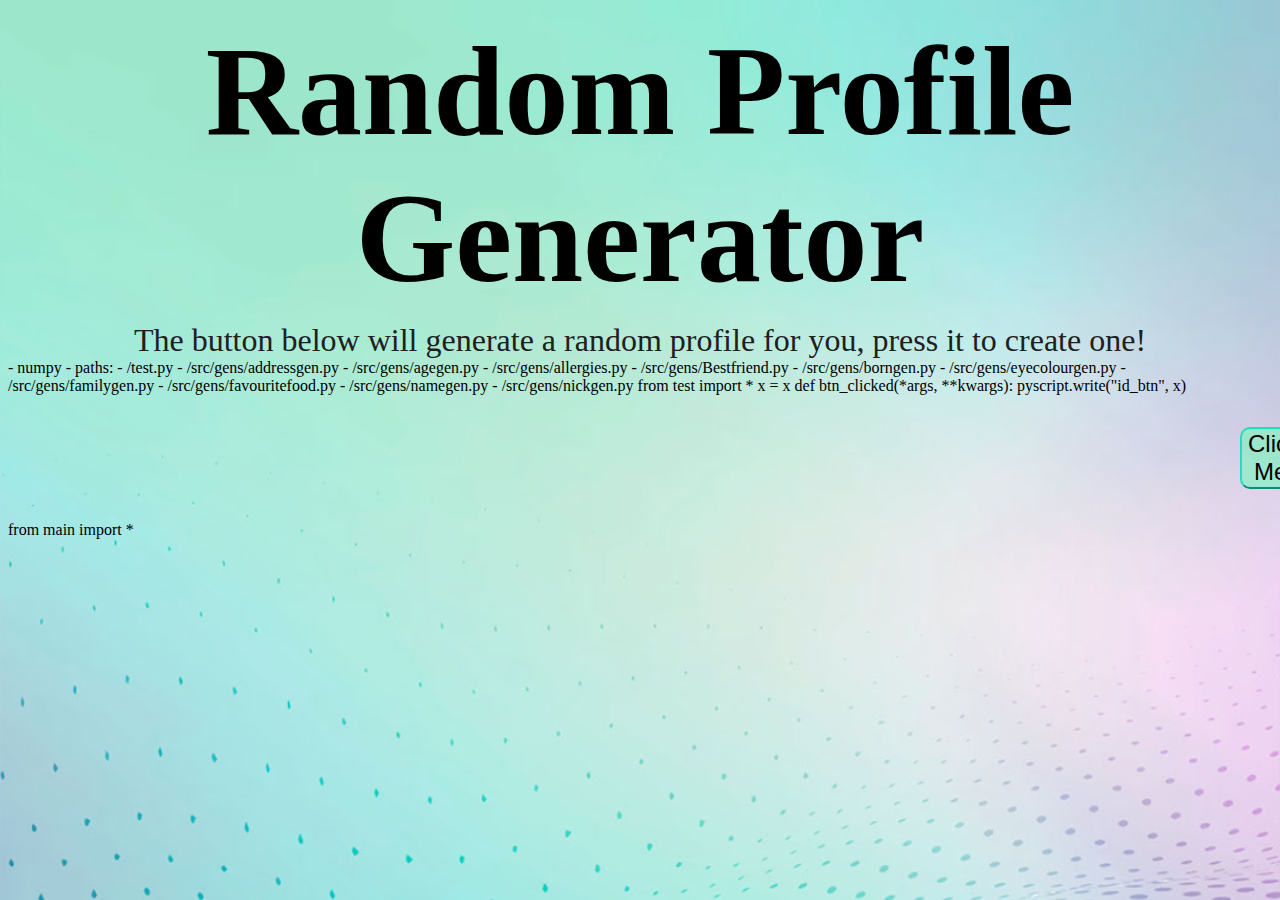
<file: src/localserver/website/index.html>
<!DOCTYPE html>
<html lang="en">
<head>
    <meta charset="UTF-8">
    <meta http-equiv="X-UA-Compatible" content="IE=edge">
    <meta name="viewport" content="width=device-width, initial-scale=1.0">
    <link rel="stylesheet" type="text/css" href="style.css">
    <title>Random Profile Generator</title>

    <link rel="stylesheet" href="style.css">
    <script defer src="https://pyscript.net/alpha/pyscript.js"></script>
    <script src="scripts.js"></script>
    

</head>
<body>
    
    <h1>Random Profile Generator</h1>
    <p>The button below will generate a random profile for you, press it to create one! 
    </p>

    
    <py-env>
        - numpy
        - paths:
            - /test.py
            - /src/gens/addressgen.py
            - /src/gens/agegen.py
            - /src/gens/allergies.py
            - /src/gens/Bestfriend.py
            - /src/gens/borngen.py
            - /src/gens/eyecolourgen.py
            - /src/gens/familygen.py
            - /src/gens/favouritefood.py
            - /src/gens/namegen.py
            - /src/gens/nickgen.py
    </py-env>
    
    <py-script>
        from test import *
x = x
def btn_clicked(*args, **kwargs):
 
    	pyscript.write("id_btn", x)
    </py-script>
    
<button id="id_btn" class="button" type="submit" pys-onclick="btn_clicked"> Click Me! </button>




<py-script>
    from main import *
</py-script>




 

</body>
    
 
 
</html>
</file>
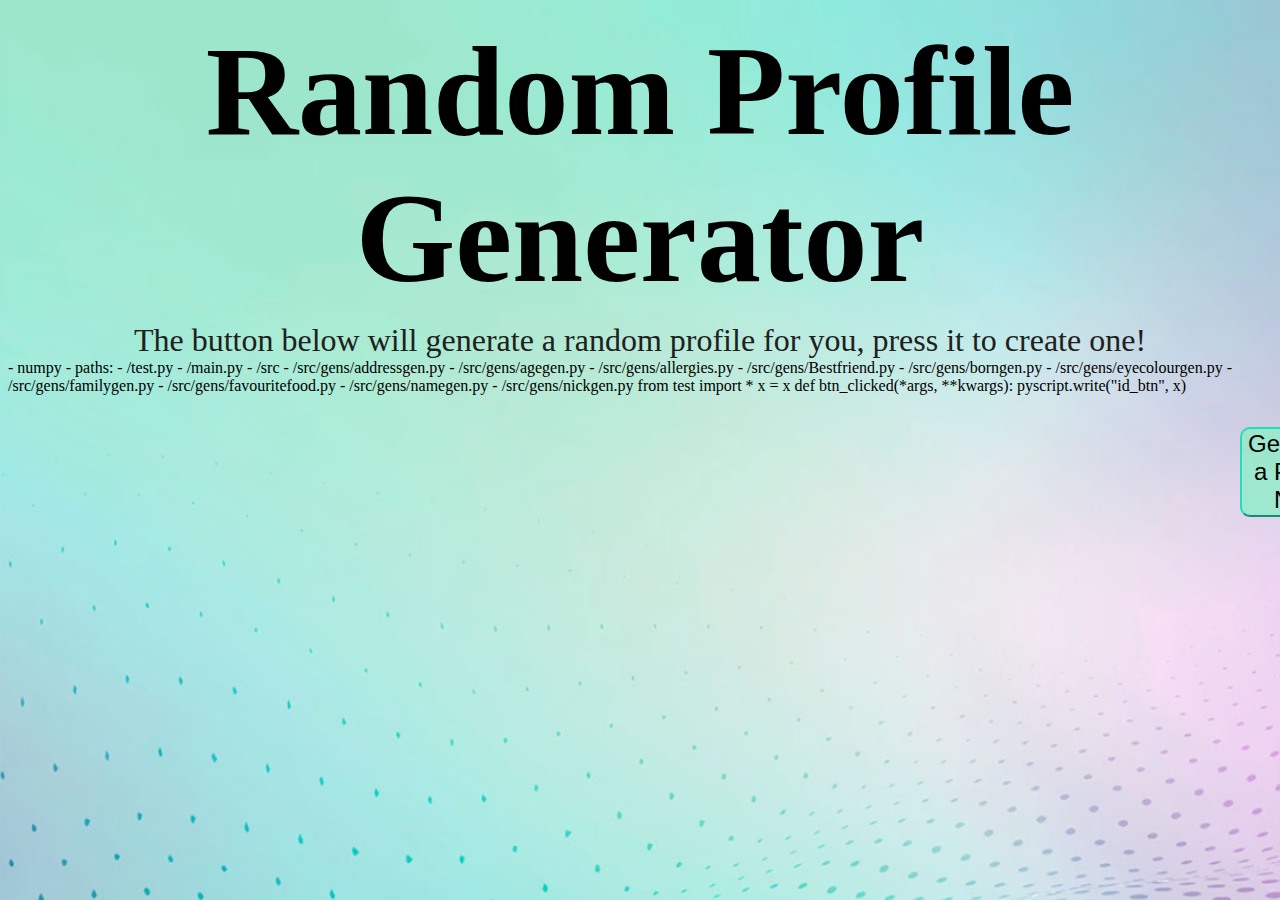
<file: src/archive/localserver/website/index.html>
<!DOCTYPE html>
<html lang="en">
<head>
    <meta charset="UTF-8">
    <meta http-equiv="X-UA-Compatible" content="IE=edge">
    <meta name="viewport" content="width=device-width, initial-scale=1.0">
    <link rel="stylesheet" type="text/css" href="style.css">
    <title>Random Profile Generator</title>
    
    <link rel="stylesheet" href="https://pyscript.net/alpha/pyscript.css" />
    <script defer src="https://pyscript.net/alpha/pyscript.js"></script>
    <link rel="stylesheet" href="style.css">
    <script src="scripts.js"></script>
    

</head>
<body>
    
    <h1>Random Profile Generator</h1>
    <p>The button below will generate a random profile for you, press it to create one! 
    </p>

    
    <py-env>
        - numpy
        - paths:
            - /test.py
            - /main.py
            - /src
            - /src/gens/addressgen.py
            - /src/gens/agegen.py
            - /src/gens/allergies.py
            - /src/gens/Bestfriend.py
            - /src/gens/borngen.py
            - /src/gens/eyecolourgen.py
            - /src/gens/familygen.py
            - /src/gens/favouritefood.py
            - /src/gens/namegen.py
            - /src/gens/nickgen.py
    </py-env>
    
    <py-script>
        from test import *
x = x
def btn_clicked(*args, **kwargs):
 
    	pyscript.write("id_btn", x)
    </py-script>
    
<button id="id_btn" class="button" type="submit" pys-onclick="btn_clicked"> Generate a Profile Now </button>






 

</body>
    
 
 
</html>
</file>
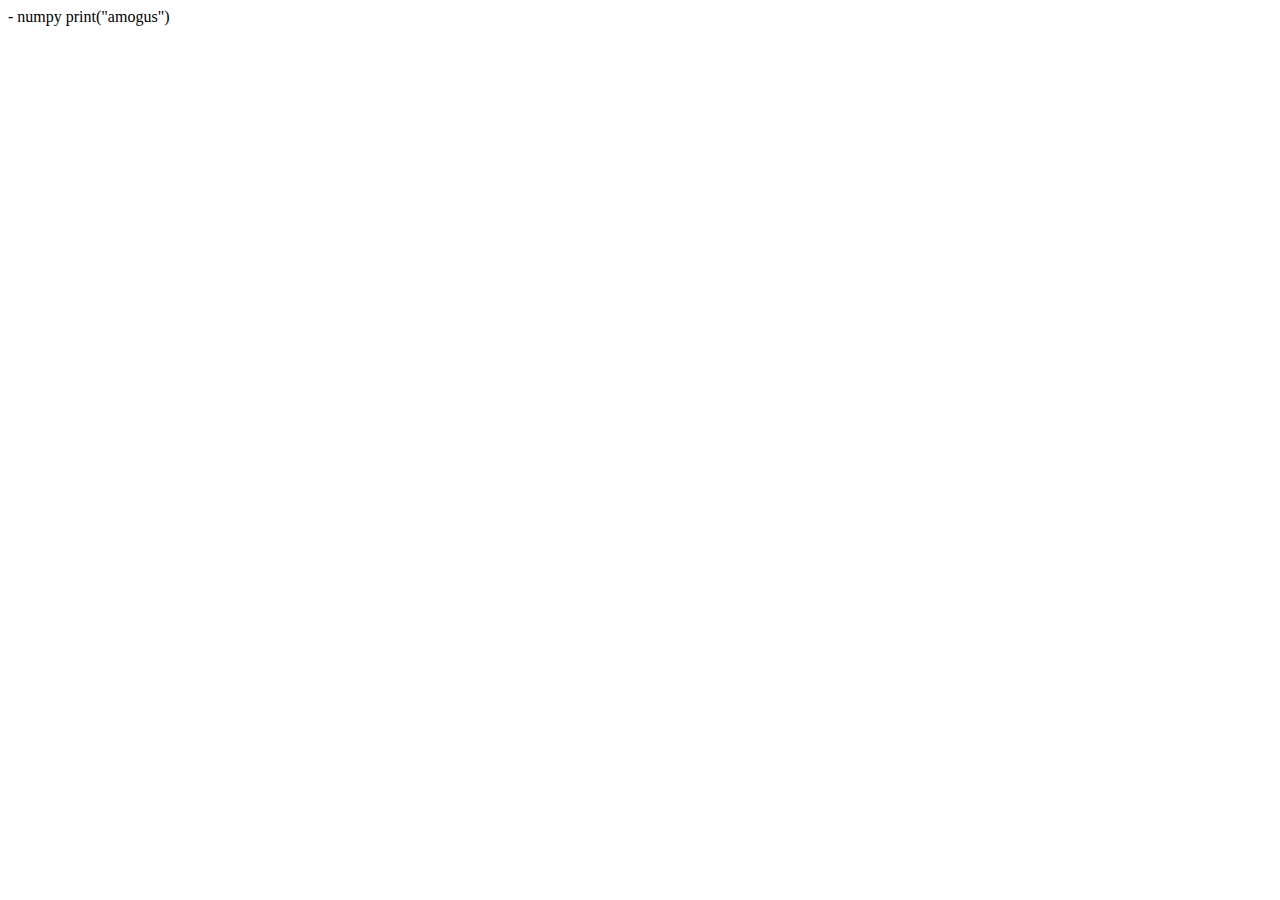
<file: src/archive/localserver/pytest.html>
<!DOCTYPE html>
<html lang="en">
<head>
    <meta charset="UTF-8">
    <meta http-equiv="X-UA-Compatible" content="IE=edge">
    <meta name="viewport" content="width=device-width, initial-scale=1.0">
    <link rel="stylesheet" href="https://pyscript.net/alpha/pyscript.css" />
    <script defer src="https://pyscript.net/alpha/pyscript.js"></script>
    <title>Document</title>
</head>
<body>
    <py-env>
        - numpy
    </py-env>

    <py-script>
        print("amogus")
    </py-script>
</body>
</html>
</file>
<file: src/localserver/website/style.css>
body {
    background-image: url(items/Background.png);
    background-image: norepeat;
    background-size: cover;
}


h1 {
    color: #000;
    font-size: 8rem;
    font-weight: bold;
    margin: 0;
    padding: 10px 0;
    text-align: center;
}

p {
    font-size: 2rem;
    margin: 0;
    padding: 0;
    text-align: center;
    color:rgb(32, 32, 29);
}

button {
    background-image: url(items/Background.png);
    text-align: center;
    border-color: rgb(35, 221, 190);
    border-radius: 10px;
    margin: 2rem;
    margin-left: 77rem;
    color: rgb(0, 0, 0);
    size: 20rem;
    font-size: 1.5rem;
}

.w{
    color: black;
}
</file>
<file: src/archive/localserver/website/style.css>
body {
    background-image: url(items/Background.png);
    background-image: norepeat;
    background-size: cover;
}


h1 {
    color: #000;
    font-size: 8rem;
    font-weight: bold;
    margin: 0;
    padding: 10px 0;
    text-align: center;
}

p {
    font-size: 2rem;
    margin: 0;
    padding: 0;
    text-align: center;
    color:rgb(32, 32, 29);
}

button {
    background-image: url(items/Background.png);
    text-align: center;
    border-color: rgb(35, 221, 190);
    border-radius: 10px;
    margin: 2rem;
    margin-left: 77rem;
    color: rgb(0, 0, 0);
    size: 20rem;
    font-size: 1.5rem;
}

.w{
    color: black;
}
</file>
